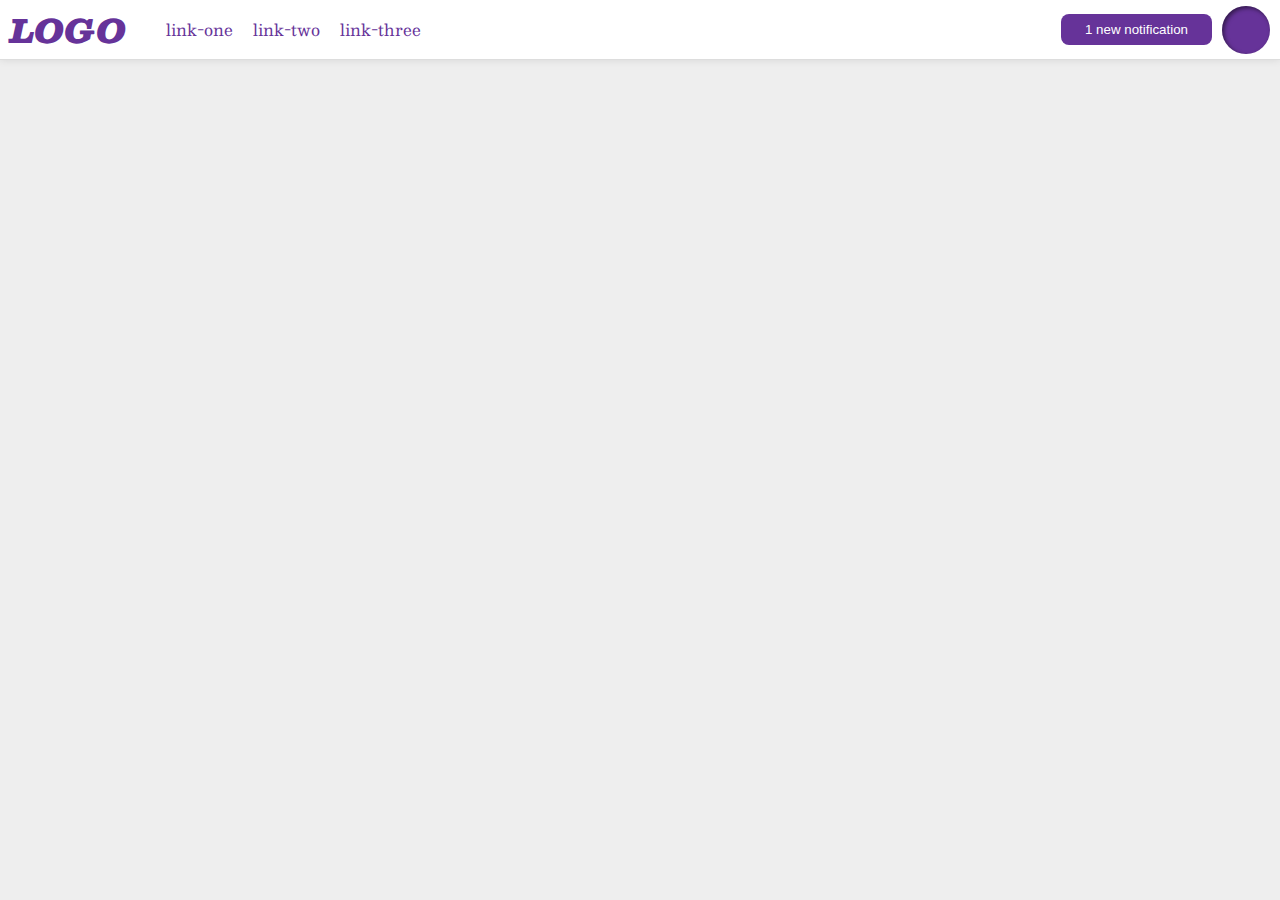
<file: flex/03-flex-header-2/index.html>
<!DOCTYPE html>
<html lang="en">
  <head>
    <meta charset="UTF-8">
    <meta http-equiv="X-UA-Compatible" content="IE=edge">
    <meta name="viewport" content="width=device-width, initial-scale=1.0">
    <title>Flex Header 2</title>
    <link rel="stylesheet" href="style.css">
  </head>
  <body>
    <div class="header">
      <div class="header-left">
        <div class="logo">
          LOGO
        </div>
        <ul class="links">
          <li><a href="google.com">link-one</a></li>
          <li><a href="google.com">link-two</a></li>
          <li><a href="google.com">link-three</a></li>
        </ul>
      </div>  
      <div class="header-right">
        <button class="notifications">
          1 new notification
        </button>
        <div class="profile-image"></div>
      </div>
    </div>
  </body>
</html>
</file>
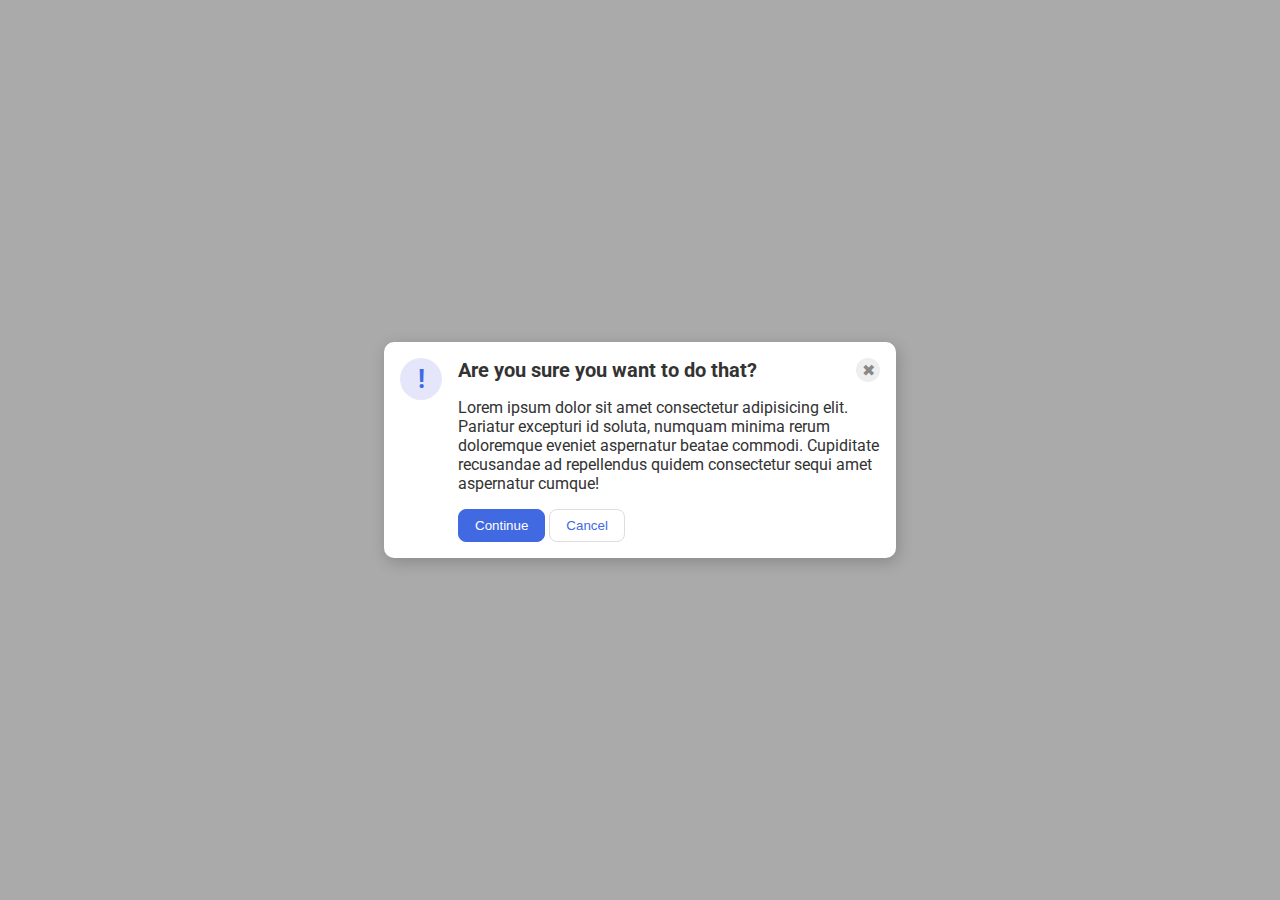
<file: flex/05-flex-modal/index.html>
<!DOCTYPE html>
<html lang="en">
  <head>
    <meta charset="UTF-8">
    <meta http-equiv="X-UA-Compatible" content="IE=edge">
    <meta name="viewport" content="width=device-width, initial-scale=1.0">
    <link rel="stylesheet" href="style.css">
    <title>Modal</title>
  </head>
  <body>
    <div class="modal">
      <div class="icon">!</div>
      <div class="rest">
        <div class="header">Are you sure you want to do that?
          <div class="close-button">✖</div>
        </div>
        <div class="text">Lorem ipsum dolor sit amet consectetur adipisicing elit. Pariatur excepturi id soluta, numquam minima rerum doloremque eveniet aspernatur beatae commodi. Cupiditate recusandae ad repellendus quidem consectetur sequi amet aspernatur cumque!</div>
        <button class="continue">Continue</button>
        <button class="cancel">Cancel</button>
        </div> 
      </div>
    </div>
  </body>
</html>
</file>
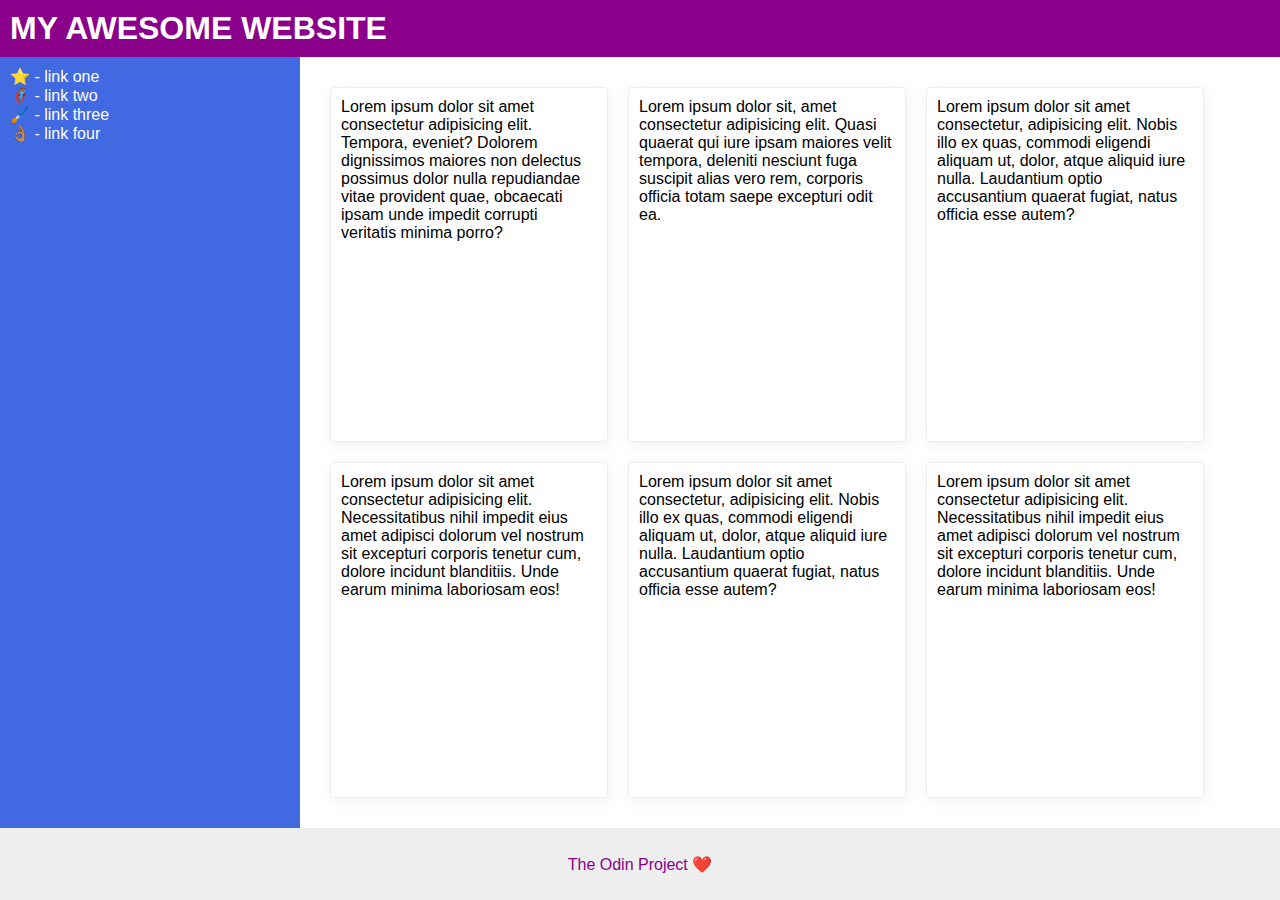
<file: flex/07-flex-layout-2/index.html>
<!DOCTYPE html>
<html lang="en">
  <head>
    <meta charset="UTF-8">
    <meta http-equiv="X-UA-Compatible" content="IE=edge">
    <meta name="viewport" content="width=device-width, initial-scale=1.0">
    <title>The Holy Grail</title>
    <link rel="stylesheet" href="style.css">
  </head>
  <body>
    <div class="header">
      MY AWESOME WEBSITE
    </div>
    <div class="main">
      <div class="sidebar">
        <ul>
          <li><a href="#">⭐ - link one</a></li>
          <li><a href="#">🦸🏽‍♂️ - link two</a></li>
          <li><a href="#">🖌️ - link three</a></li>
          <li><a href="#">👌🏽 - link four</a></li>
        </ul>
      </div>
      <div class="page">
        <div class="card">Lorem ipsum dolor sit amet consectetur adipisicing elit. Tempora, eveniet? Dolorem dignissimos maiores non delectus possimus dolor nulla repudiandae vitae provident quae, obcaecati ipsam unde impedit corrupti veritatis minima porro?</div>
        <div class="card">Lorem ipsum dolor sit, amet consectetur adipisicing elit. Quasi quaerat qui iure ipsam maiores velit tempora, deleniti nesciunt fuga suscipit alias vero rem, corporis officia totam saepe excepturi odit ea.</div>
        <div class="card">Lorem ipsum dolor sit amet consectetur, adipisicing elit. Nobis illo ex quas, commodi eligendi aliquam ut, dolor, atque aliquid iure nulla. Laudantium optio accusantium quaerat fugiat, natus officia esse autem?</div>
        <div class="card">Lorem ipsum dolor sit amet consectetur adipisicing elit. Necessitatibus nihil impedit eius amet adipisci dolorum vel nostrum sit excepturi corporis tenetur cum, dolore incidunt blanditiis. Unde earum minima laboriosam eos!</div>
        <div class="card">Lorem ipsum dolor sit amet consectetur, adipisicing elit. Nobis illo ex quas, commodi eligendi aliquam ut, dolor, atque aliquid iure nulla. Laudantium optio accusantium quaerat fugiat, natus officia esse autem?</div>
        <div class="card">Lorem ipsum dolor sit amet consectetur adipisicing elit. Necessitatibus nihil impedit eius amet adipisci dolorum vel nostrum sit excepturi corporis tenetur cum, dolore incidunt blanditiis. Unde earum minima laboriosam eos!</div>
      </div>
     </div>
    <div class="footer">
        
      The Odin Project ❤️
        
    </div>
  </body>
</html>
</file>
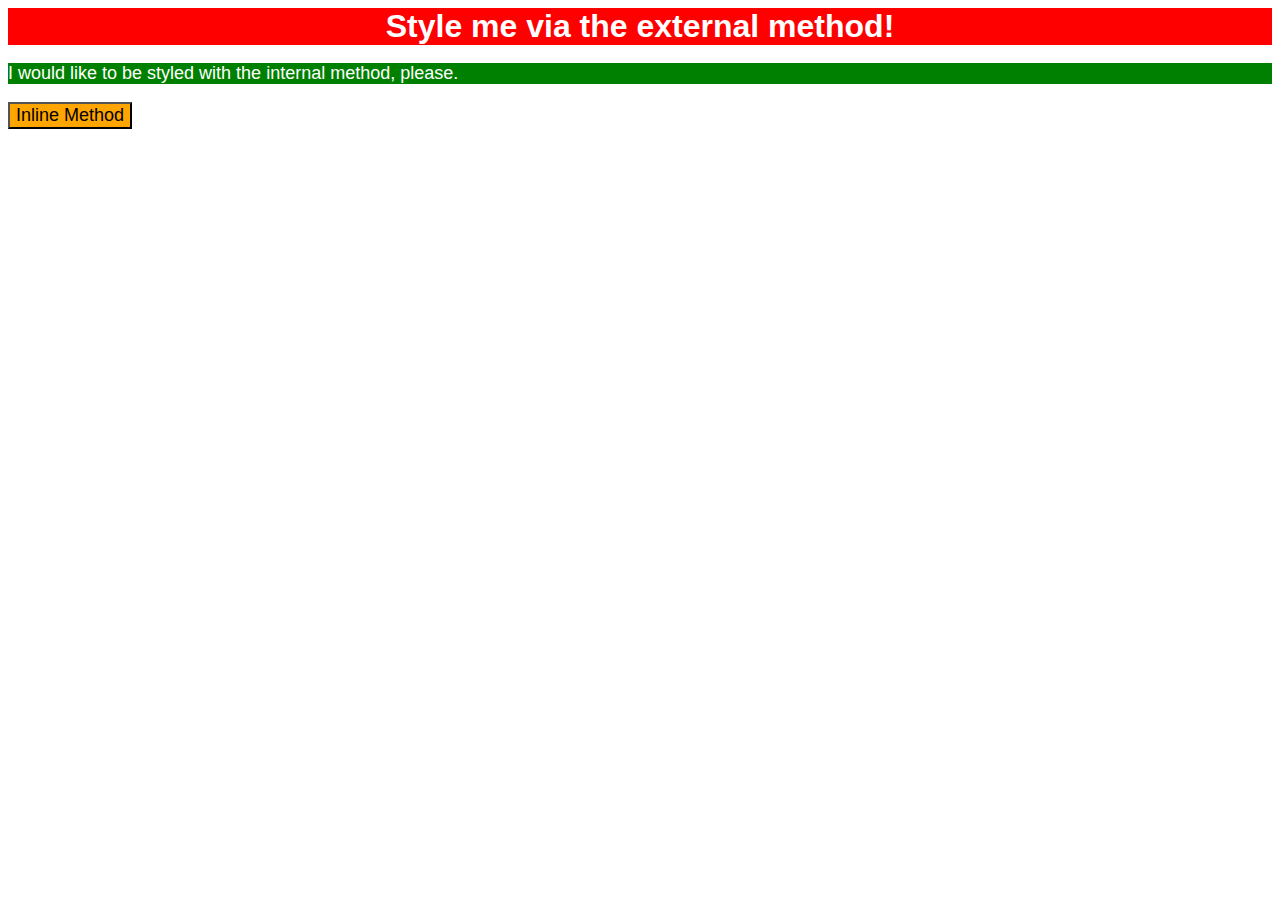
<file: foundations/01-css-methods/index.html>
<!DOCTYPE html>
<html lang="en">
  <head>
    <meta charset="UTF-8">
    <meta http-equiv="X-UA-Compatible" content="IE=edge">
    <meta name="viewport" content="width=device-width, initial-scale=1.0">
    <link rel="stylesheet" href="style.css">
    <style>
      p {
        background-color: green;
        color: white;
        font-size: 18px;
        font-family: sans-serif;
     }
    </style>
    <title>Methods for Adding CSS</title>
  </head>
  <body>
    <div>Style me via the external method!</div>
    <p>I would like to be styled with the internal method, please.</p>
    <button style="background-color: orange; font-size: 18px;">Inline Method</button>
  </body>
</html>
</file>
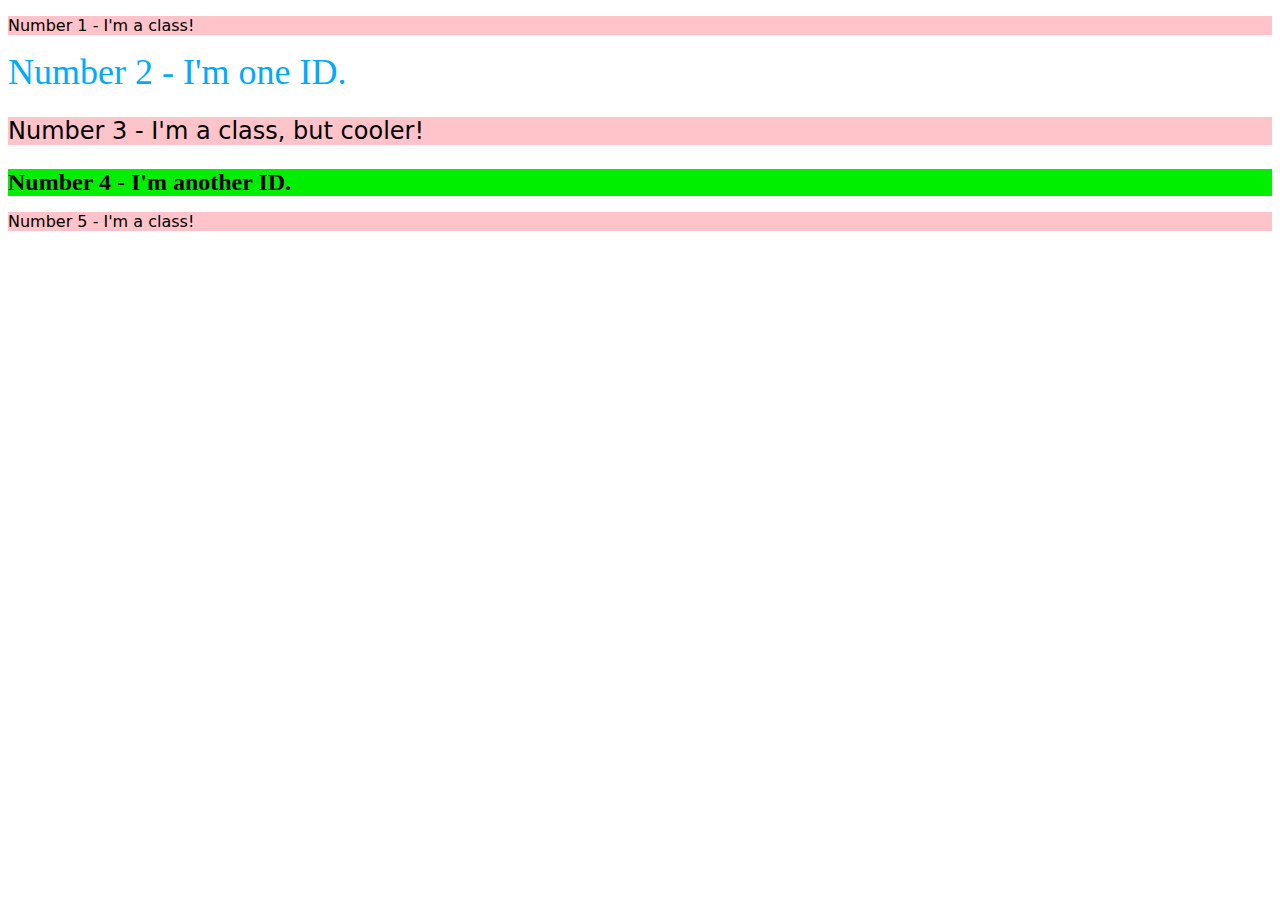
<file: foundations/02-class-id-selectors/index.html>
<!DOCTYPE html>
<html lang="en">
  <head>
    <meta charset="UTF-8">
    <meta http-equiv="X-UA-Compatible" content="IE=edge">
    <meta name="viewport" content="width=device-width, initial-scale=1.0">
    <title>Class and ID Selectors</title>
    <link rel="stylesheet" href="style.css">
  </head>
  <body>
    <p class="odd">Number 1 - I'm a class!</p>
    <div id="second">Number 2 - I'm one ID.</div>
    <p class="odd" id="third">Number 3 - I'm a class, but cooler!</p>
    <div id="fourth">Number 4 - I'm another ID.</div>
    <p class="odd">Number 5 - I'm a class!</p>
  </body>
</html>
</file>
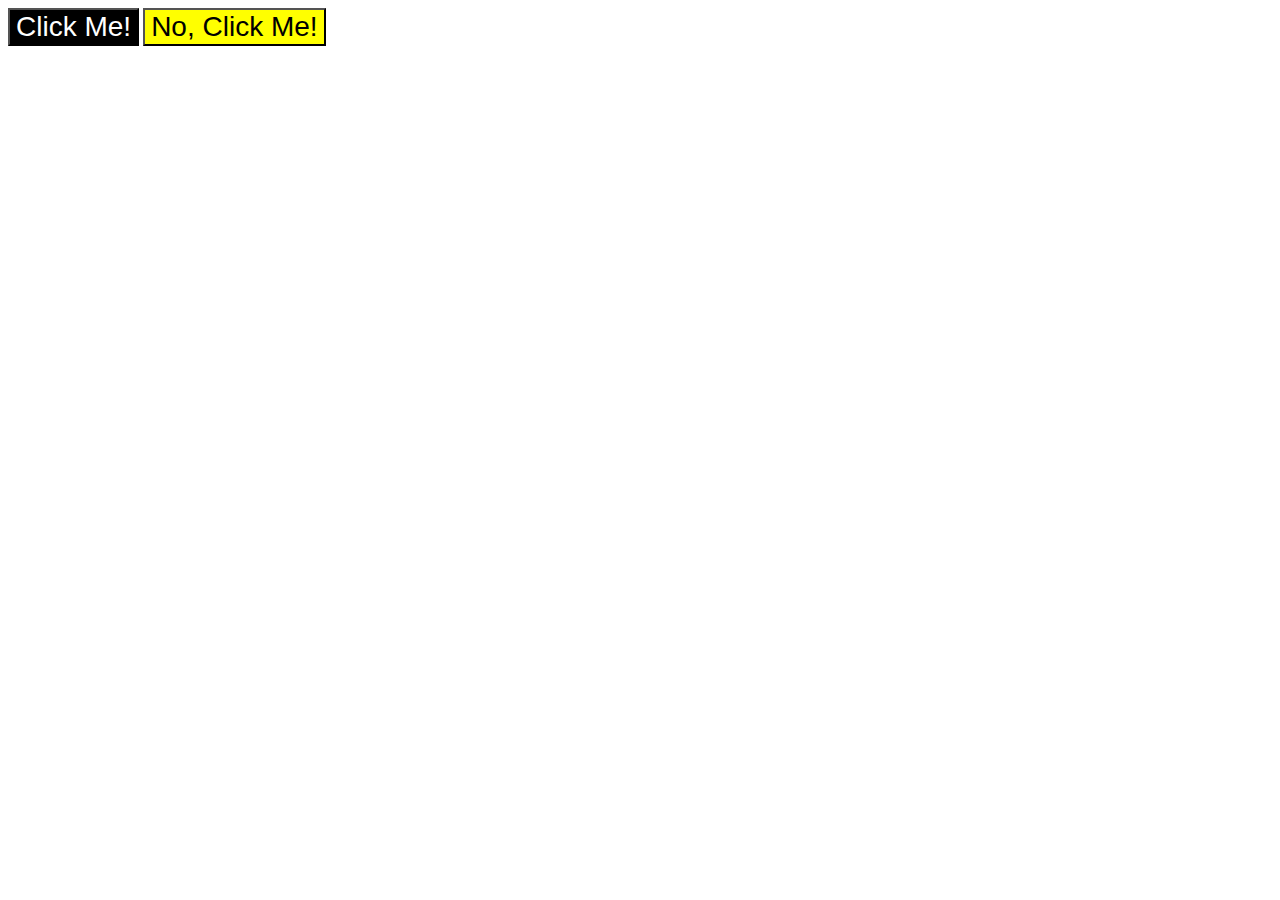
<file: foundations/03-grouping-selectors/index.html>
<!DOCTYPE html>
<html lang="en">
  <head>
    <meta charset="UTF-8">
    <meta http-equiv="X-UA-Compatible" content="IE=edge">
    <meta name="viewport" content="width=device-width, initial-scale=1.0">
    <title>Grouping Selectors</title>
    <link rel="stylesheet" href="style.css">
  </head>
  <body>
    <button class="first">Click Me!</button>
    <button class="second">No, Click Me!</button>
  </body>
</html>
</file>
<file: flex/03-flex-header-2/style.css>
/* this is some magical font-importing.  
you'll learn about it later. */
@import url('https://fonts.googleapis.com/css2?family=Besley:ital,wght@0,400;1,900&display=swap');

body {
  margin: 0;
  background: #eee;
  font-family: Besley, serif;
}

.header {
  background: white;
  border-bottom: 1px solid #ddd;
  box-shadow: 0 0 8px rgba(0,0,0,.1);
  display: flex;
  justify-content: space-between;
  padding: 0 10px 0 10px;
}

.header-left, .header-right {
  display: flex;
  gap: 10px;
  align-items: center;
}

.profile-image {
  background: rebeccapurple;
  box-shadow: inset 2px 2px 4px rgba(0,0,0,.5);
  border-radius: 50%;
  width: 48px;
  height: 48px;
}

.logo {
  color: rebeccapurple;
  font-size: 32px;
  font-weight: 900;
  font-style: italic;
}

button {
  border: none;
  border-radius: 8px;
  background: rebeccapurple;
  color: white;
  padding: 8px 24px;
}

a {
  /* this removes the line under our links */
  text-decoration: none;
  color: rebeccapurple;
}

ul {
  list-style-type: none;
  display: flex;
  align-items: center;
  gap: 20px;
  padding: 0;
  margin-left: 30px;
}
</file>
<file: flex/05-flex-modal/style.css>
@import url('https://fonts.googleapis.com/css2?family=Roboto:wght@400;700&display=swap');

html, body {
  height: 100%;
}

body {
  font-family: Roboto, sans-serif;
  margin: 0;
  background: #aaa;
  color: #333;
  /* I'll give you this one for free lol */
  display: flex;
  align-items: center;
  justify-content: center;
}

.modal {
  background: white;
  width: 480px;
  border-radius: 10px;
  box-shadow: 2px 4px 16px rgba(0,0,0,.2);
}

.icon {
  color: royalblue;
  font-size: 26px;
  font-weight: 700;
  background: lavender;
  width: 42px;
  height: 42px;
  border-radius: 50%;
  display: flex;
  align-items: center;
  justify-content: center;
}

.close-button {
  background: #eee;
  border-radius: 50%;
  color: #888;
  font-weight: 400;
  font-size: 16px;
  height: 24px;
  width: 24px;
  display: flex;
  align-items: center;
  justify-content: center;
}

button {
  padding: 8px 16px;
  border-radius: 8px;
}

button.continue {
  background: royalblue;
  border: 1px solid royalblue;
  color: white;
}

button.cancel {
  background: white;
  border: 1px solid #ddd;
  color: royalblue;
}

.modal {
  display: flex;
  padding: 16px;
  gap: 16px;
}

.icon {
  flex: 0 0 auto;
}


.header {
  display: flex;
  justify-content: space-between;
  font-weight: 700;
  font-size: 20px;
  margin-bottom: 16px;
}

.text {
  margin-bottom: 16px;
}
</file>
<file: flex/07-flex-layout-2/style.css>
body {
  font-family: -apple-system, BlinkMacSystemFont, 'Segoe UI', Roboto, Oxygen, Ubuntu, Cantarell, 'Open Sans', 'Helvetica Neue', sans-serif;
  margin: 0;
  min-height: 100vh;
}

.header {
  background: darkmagenta;
  color: white;
}

.footer {
  height: 72px;
  background: #eee;
  color: darkmagenta;
}

.sidebar {
  width: 300px;
  background: royalblue;
}

.card {
  border: 1px solid #eee;
  box-shadow: 2px 4px 16px rgba(0,0,0,.06);
  border-radius: 4px;
}

body {
  display: flex;
  flex-direction: column;
  justify-content: space-between;
}

.header {
  font-weight: 900;
  font-size: 32px;
  padding: 10px;
}

.main {
  display: flex;
  flex: 1;
}

.sidebar {
  flex-shrink: 0;
}

.page {
  display: flex;
  gap: 20px;
  flex-wrap: wrap;
  padding: 30px;
}

.card {
  max-width: 20vw;
  min-width: 200px;
  padding: 10px;
  min-height: 0px;
}

ul {
  list-style-type: none;
  padding: 10px;
  margin: 0px;
}

li a {
  text-decoration: none;
  color: white;
}

.footer {
  display: flex;
  justify-content: center;
  align-items: center;
}
</file>
<file: foundations/01-css-methods/style.css>
div {
    background-color: red;
    color: white;
    font-size: 32px;
    text-align: center;
    font-weight: bold;
    font-family: sans-serif;
}
</file>
<file: foundations/02-class-id-selectors/style.css>
.odd {
    background-color: #ffc3c9;
    font-family: 'Verdana', 'DejaVu Sans', sans-serif;
}

#second {
    color: #00aaff;
    font-size: 36px;
}

#third, #fourth {
    font-size: 24px;
}

#fourth {
    background-color: #00ee00;
    font-weight: bold;
}
</file>
<file: foundations/03-grouping-selectors/style.css>
.first, .second {
    font-size: 28px; 
    font-family: "Helvetica", "Times New Roman", sans-serif;
}

.first {
    background-color: black;
    color: white;
}

.second {
    background-color: yellow;
}
</file>
